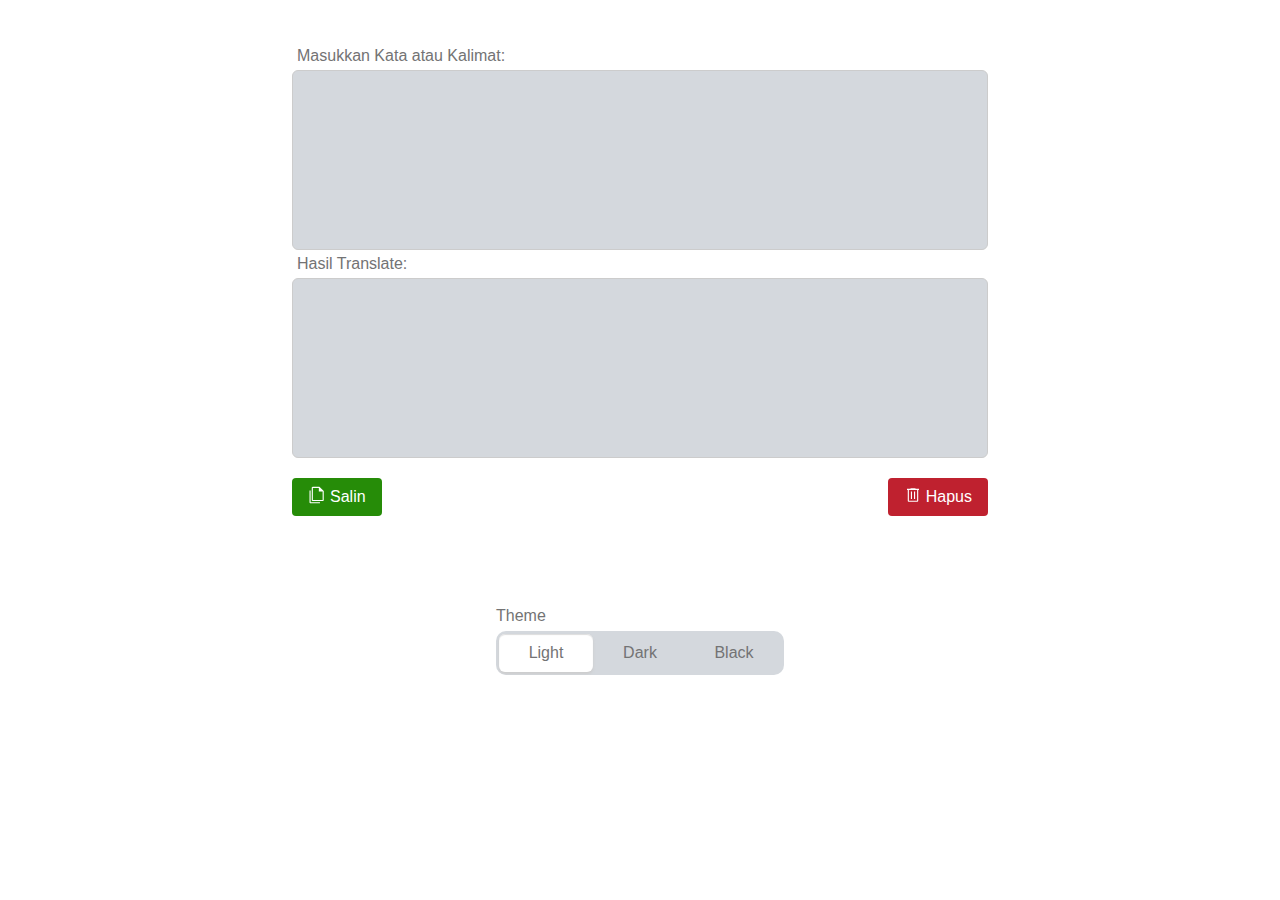
<file: index.html>
<!DOCTYPE html>
<html lang="id">
<head>
    <meta charset="UTF-8">
    <meta http-equiv="X-UA-Compatible" content="IE=edge">
    <meta name="viewport" content="width=device-width, initial-scale=1.0">
    <title>Basa Walikan Jogja</title>
    <meta name="description" content="Penerjemah basa Jawa ke basa walikan Jogja dan sebaliknya secara otomatis.">
    <meta name="keywords" content="bahasa walikan, bahasa walikan jogja, basa walikan, ">
    <meta name="robots" content="index, follow">
    <link rel="stylesheet" href="gnwn.css">
    <link href='favicon.png' rel='icon' type='image/x-icon' />
</head>
<body class="awak">
    <div class="bungkus">
        <div class="areaWalikan">
            <label>Masukkan Kata atau Kalimat:</label>

            <textarea class="kataWalikan" id="kata"></textarea>
            
            <label>Hasil Translate:</label>
            <textarea class="hasilWalikan" readonly id="hasil"></textarea>
        </div>
        <div class="tombolWalikan">
            <button id="salin">Salin</button>
            <button id="hapus">Hapus</button>
        </div></div>
        <div id='hasilSalin'></div>
    </div>
    <script src="gnwn.js"></script>
</body>
<footer>
    <div class="menu">
        <div class="menu-header">
            <h2 class="menu-header-title">Theme</h2>
            <div class="theme-switcher">
                <input type="radio" id="light-theme" name="themes" checked />
                <label for="light-theme">
                    <span>
                        <i data-feather="sun"></i>Light
                    </span>
                </label>
                <input type="radio" id="dark-theme" name="themes" />
                <label for="dark-theme">
                    <span>
                        <i data-feather="moon"></i>Dark
                    </span>
                </label>
                <input type="radio" id="black-theme" name="themes" />
                <label for="black-theme">
                    <span>
                        <i data-feather="star"></i>Black
                    </span>
                </label>
                <span class="slider"></span>
            </div>
        </div>
    </div>
</footer>

</html>
</file>
<file: gnwn.css>
.awak,
textarea {
    font-family: Roboto, sans-serif;
}

#hasilSalin,
p {
    font-size: 18px;
}

h1,
p {
    text-align: center;
}

body {
    padding: 0;
    margin: 0;
    overflow-y: scroll;
    color: var(--c-text-primary);
    background-color: var(--c-bg-body);
}

.bungkus {
    max-width: 720px;
    margin: 0 auto;
    padding: 12px;
}

label {
    margin: 5px;
    color: var(--c-text-primary);
}

.areaWalikan {
    display: grid;
    margin-top: 30px;
}

textarea {
    resize: none;
    min-height: 180px;
    padding: 10px;
    font-size: 20px;
    border: 1px solid var(--c-border-primary);
    border-radius: 6px;
    color: var(--c-text-primary); /* Default text color */
}

textarea:focus {
    outline-color: var(--c-border-primary);
}

.hasilWalikan,
.kataWalikan {
    background-color: var(--c-bg-secondary);
}

.tombolWalikan {
    display: flex;
    justify-content: space-between;
    margin-top: 20px;
}

button {
    border: none;
    padding: 8px 8px;
    border-radius: 4px;
    cursor: pointer;
    display: flex;
    align-items: center;
    color: #fff;
    font-size: 16px;
}

#salin {
    background-color: #268C08;
}

#versi2 {
    background-color: #A4A70C;
}

.center {
    display: flex;
    justify-content: center;
    align-items: center;
    height: 30px;
}

#hapus {
    background-color: #bf212f;
}

#salin::before {
    content: url('data:image/svg+xml, %3Csvg xmlns="http://www.w3.org/2000/svg" fill="%23ffffff" height="18" width="18" viewBox="0 0 18 18"%3E%3Cpath d="M14.625 15H4.875q-0.45 0 -0.787 -0.337 -0.337 -0.337 -0.337 -0.787V1.875q0 -0.45 0.337 -0.787 0.337 -0.337 0.787 -0.337h6.525L15.75 5.1V13.875q0 0.45 -0.337 0.787 -0.337 0.337 -0.787 0.337ZM10.837 5.588V1.875H4.875v12h9.75V5.588ZM2.625 17.25q-0.45 0 -0.787 -0.337Q1.5 16.575 1.5 16.125V4.519h1.125V16.125h9.338v1.125Zm2.25 -15.375v3.712V1.875v12V1.875Z"/%3E%3C/svg%3E');
    margin-right: 4px;
}

#hapus::before {
    content: url('data:image/svg+xml, %3Csvg xmlns="http://www.w3.org/2000/svg" fill="%23ffffff" height="18" width="18" viewBox="0 0 18 18"%3E%3Cpath d="M4.894 15.75q-0.469 0 -0.797 -0.328T3.769 14.625V3.938H3v-1.125h3.525V2.25h4.95v0.563H15v1.125h-0.769V14.625q0 0.45 -0.338 0.788 -0.338 0.338 -0.788 0.338Zm8.212 -11.813h-8.212V14.625h8.212Zm-6.225 9.075h1.125V5.531h-1.125Zm3.113 0h1.125V5.531h-1.125Zm-5.1 -9.075V14.625Z"/%3E%3C/svg%3E');
    margin-right: 4px;
}

#hasilSalin {
    margin: 5px;
    position: relative;
    display: flex;
    align-items: center;
    justify-content: center;
}

.salinKata {
    color: #111fe4;
    position: absolute;
}




.salinKataNo {
    color: #bf212f;
    position: absolute;
}


.salinKata,
.salinKataNo {
    transition: .1s;
    animation: 6s forwards fadein;
    opacity: 1;
    text-align: center;
    display: block;
}

@keyframes fadein {
    from {
        opacity: 1;
    }
    to {
        opacity: 0;
    }
}

*,
*:after,
*:before {
  box-sizing: border-box;
}

:root {
    --c-text-primary: #191919;
    --c-text-secondary: #737374;
    --c-border-primary: #ccc;
    --c-bg-body: #ffffff;
    --c-bg-primary: #fff;
    --c-bg-secondary: #d4d8dd;
    --c-bg-button: #fff;
    --slider-shadow: inset 0 1px 1px #ddd, 0 2px 3px #ccc;
}

body {
    color: var(--c-text-primary);
    background-color: var(--c-bg-body);
}

footer {
    background-color: var(--c-bg-body); /* Background color same as body */
    padding: 40px 0; /* Adjusted padding */
    text-align: center;
    border: none; /* Remove border */
}

.light-theme footer {
    background-color: var(--c-bg-body); /* Matching background color */
}

.dark-theme footer {
    background-color: var(--c-bg-body); /* Matching background color */
}

.black-theme footer {
    background-color: var(--c-bg-body); /* Matching background color */
}

.light-theme {
    --c-text-primary: #191919;
    --c-text-secondary: #737374;
    --c-border-primary: #ccc;
    --c-bg-body: #fff;
    --c-bg-primary: #f1f1f1;
    --c-bg-secondary: #d4d8dd;
    --c-bg-button: #fff;
    --slider-shadow: inset 0 1px 1px #ddd, 0 2px 3px #ccc;
}

.dark-theme {
    --c-text-primary: #eee;
    --c-text-secondary: #d3d5db;
    --c-border-primary: #454545;
    --c-bg-body: #323339;
    --c-bg-primary: #222128;
    --c-bg-secondary: #1b1d23;
    --c-bg-button: #494a50;
    --slider-shadow: inset 0 1px 1px #767676;
}

.black-theme {
    --c-text-primary: #edeeef;
    --c-text-secondary: #d4d7e1;
    --c-border-primary: #323232;
    --c-bg-body: #1b1d23;
    --c-bg-primary: #000001;
    --c-bg-secondary: #000001;
    --c-bg-button: #343844;
    --slider-shadow: inset 0 1px 1px #555;
}

.menu {
    display: inline-block;
    text-align: left;
    width: 90%;
    max-width: 320px;
    background-color: var(--c-bg-primary);
    transition: background-color 0.15s ease;
    border-radius: 10px 10px 10px 10px;
    box-shadow: 0 0 2px rgba(#000, 0.05), 0 -4px 16px rgba(#000, 0.1);
}

.menu-header {
    padding: 1rem;
}

.menu-header-title {
    font-size: 16px;
    color: var(--c-text-secondary);
    margin-bottom: 0.375rem;
    font-weight: 500;
}

.theme-switcher {
    background-color: var(--c-bg-secondary);
    border-radius: 10px;
    display: flex;
    padding: 0 3px;
    align-items: center;
    position: relative;
    overflow: hidden;
}

.slider {
    display: block;
    position: absolute;
    z-index: 1;
    width: calc((100% - 6px) / 3);
    top: 3px;
    transform: translatex(-110%);
    bottom: 3px;
    border-radius: 6px;
    transition: 0.15s ease, transform 0.25s ease-out;
    background-color: var(--c-bg-button);
    box-shadow: var(--slider-shadow);
}

input {
    display: none;
}

input:nth-of-type(1):checked ~ .slider {
    transform: translateX(0);
}

input:nth-of-type(2):checked ~ .slider {
    transform: translateX(100%);
}

input:nth-of-type(3):checked ~ .slider {
    transform: translateX(200%);
}

label {
    position: relative;
    z-index: 2;
    width: calc(100% / 3);
    color: var(--c-text-secondary);
}

label span {
    padding: 8px 0;
    border-radius: 6px;
    display: flex;
    justify-content: center;
    align-items: center;
    font-weight: 500;
}

label svg {
    display: inline-block;
    margin-right: 0.5rem;
    width: 20px;
}

.dark-theme textarea,
.black-theme textarea {
    color: #fff; /* White text color */
}

.dark-theme .salinKata,
.black-theme .salinKata {
    color: #FFD700; /* Gold color for dark and black themes */
}

.dark-theme .salinKataNo,
.black-theme .salinKataNo {
    color: #bf212f; /* Ensure this color is also correctly applied */
}


/* Media Queries untuk berbagai resolusi layar */

/* Resolusi 720 x 1280 pixels (HD) */
@media (min-width: 720px) and (max-width: 1280px) {
    .bungkus {
        padding: 10px;
    }
    h1 {
        font-size: 24px;
    }
    p {
        font-size: 16px;
    }
    textarea {
        min-height: 150px;
        font-size: 18px;
    }
    button {
        font-size: 16px;
        padding: 8px 12px;
    }
}

/* Resolusi 1080 x 1920 pixels (Full HD) */
@media (min-width: 1080px) and (max-width: 1920px) {
    .bungkus {
        padding: 12px;
    }
    h1 {
        font-size: 26px;
    }
    p {
        font-size: 18px;
    }
    textarea {
        min-height: 180px;
        font-size: 20px;
    }
    button {
        font-size: 16px;
        padding: 8px 16px;
    }
}

/* Resolusi 1440 x 2560 pixels (QHD) */
@media (min-width: 1440px) and (max-width: 2560px) {
    .bungkus {
        padding: 14px;
    }
    h1 {
        font-size: 28px;
    }
    p {
        font-size: 20px;
    }
    textarea {
        min-height: 200px;
        font-size: 22px;
    }
    button {
        font-size: 18px;
        padding: 10px 16px;
    }
}

/* Resolusi 1440 x 3200 pixels (QHD+) */
@media (min-width: 1440px) and (max-width: 3200px) {
    .bungkus {
        padding: 14px;
    }
    h1 {
        font-size: 28px;
    }
    p {
        font-size: 20px;
    }
    textarea {
        min-height: 200px;
        font-size: 22px;
    }
    button {
        font-size: 18px;
        padding: 10px 16px;
    }
}

/* Resolusi 2160 x 3840 pixels (4K UHD) */
@media (min-width: 2160px) and (max-width: 3840px) {
    .bungkus {
        padding: 16px;
    }
    h1 {
        font-size: 32px;
    }
    p {
        font-size: 22px;
    }
    textarea {
        min-height: 220px;
        font-size: 24px;
    }
    button {
        font-size: 20px;
        padding: 12px 20px;
    }
}

/* Resolusi 1080 x 2400 pixels (FHD+) */
@media (min-width: 1080px) and (max-width: 2400px) {
    .bungkus {
        padding: 12px;
    }
    h1 {
        font-size: 26px;
    }
    p {
        font-size: 18px;
    }
    textarea {
        min-height: 180px;
        font-size: 20px;
    }
    button {
        font-size: 16px;
        padding: 8px 16px;
    }
}

/* Resolusi 1556 x 2560 pixels (QHD+) */
@media (min-width: 1556px) and (max-width: 2560px) {
    .bungkus {
        padding: 14px;
    }
    h1 {
        font-size: 28px;
    }
    p {
        font-size: 20px;
    }
    textarea {
        min-height: 200px;
        font-size: 22px;
    }
    button {
        font-size: 18px;
        padding: 10px 16px;
    }
}

/* Resolusi 2800 x 1752 pixels (QHD+) */
@media (min-width: 2800px) and (max-width: 1752px) {
    .bungkus {
        padding: 16px;
    }
    h1 {
        font-size: 30px;
    }
    p {
        font-size: 22px;
    }
    textarea {
        min-height: 220px;
        font-size: 24px;
    }
    button {
        font-size: 20px;
        padding: 12px 20px;
    }
}

/* Resolusi 2000 x 2200 pixels (QXGA+) */
@media (min-width: 2000px) and (max-width: 2200px) {
    .bungkus {
        padding: 16px;
    }
    h1 {
        font-size: 32px;
    }
    p {
        font-size: 22px;
    }
    textarea {
        min-height: 220px;
        font-size: 24px;
    }
    button {
        font-size: 20px;
        padding: 12px 20px;
    }
}
</file>
